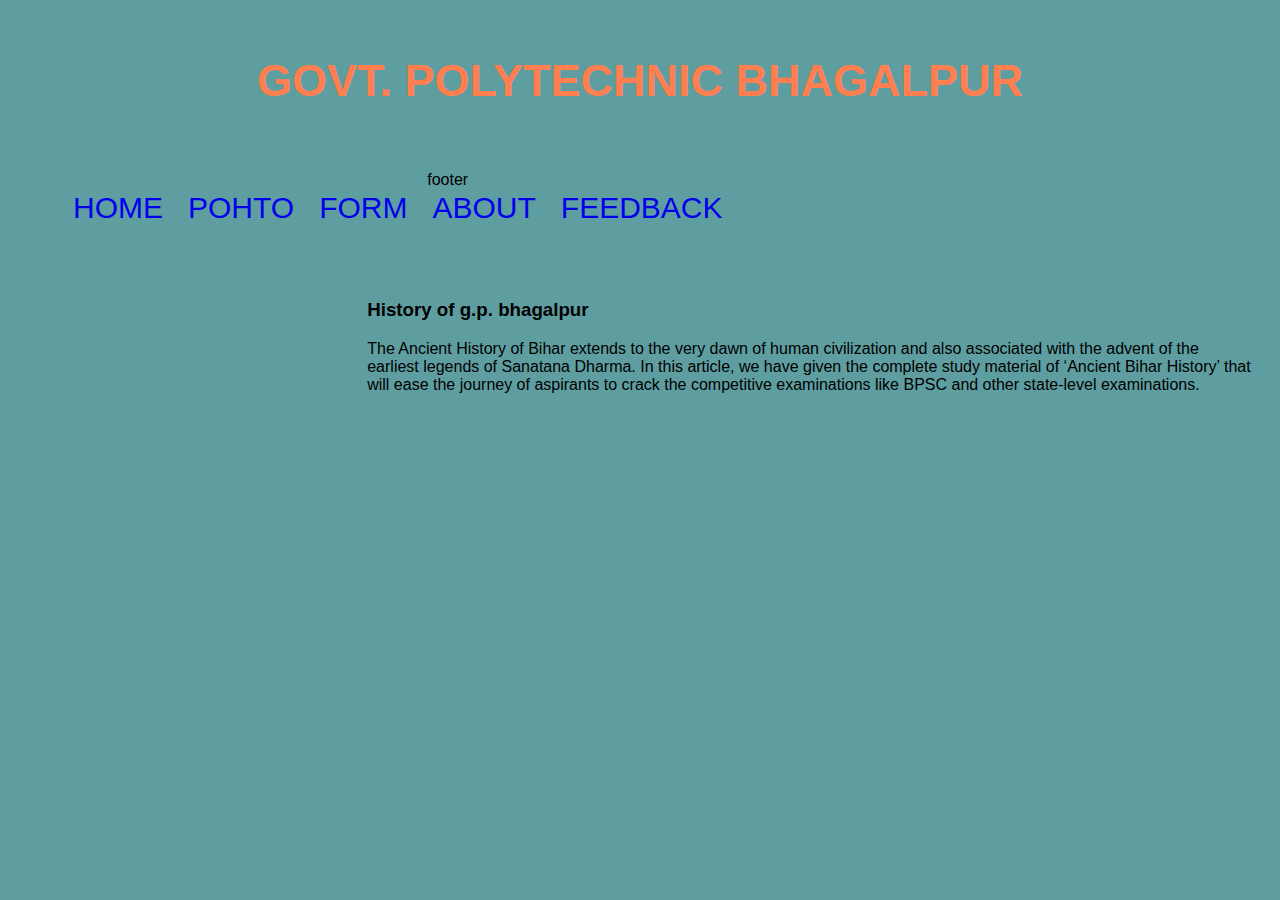
<file: index.html>
<!DOCTYPE html>
<html lang="en">

<head>
    <meta charset="UTF-8">
    <meta http-equiv="X-UA-Compatible" content="IE=edge">
    <meta name="viewport" content="width=device-width, initial-scale=1.0">
    <title>GOVERNMET POLYTECHNIC BHAGALPUR</title>
    <link rel="shortcut icon" href="img/R.jpeg" type="image/x-icon">
    <link rel="stylesheet" href="index.css">

</head>

<body>
    <header>
        <h2>GOVT. POLYTECHNIC BHAGALPUR</h2>
    </header>
    <section>
        <nav>
            <ul>

                <li><a href="#">HOME</a></li>
                <li><a href="#">POHTO</a></li>
                <li><a href="#">FORM</a></li>
                <li><a href="#">ABOUT</a></li>
                <li><a href="#">FEEDBACK</a></li>
            </ul>
        </nav>
        <article>
            <h3>History of g.p. bhagalpur</h3>
            <p>The Ancient History of Bihar extends to the very dawn of human civilization and also associated with the
                advent of the earliest legends of Sanatana Dharma. In this article, we have given the complete study
                material of ‘Ancient Bihar History’ that will ease the journey of aspirants to crack the competitive
                examinations like BPSC and other state-level examinations.</p>
        </article>
    </section>
    <footer>
        <p>footer</p>
    </footer>

</body>

</html>
</file>
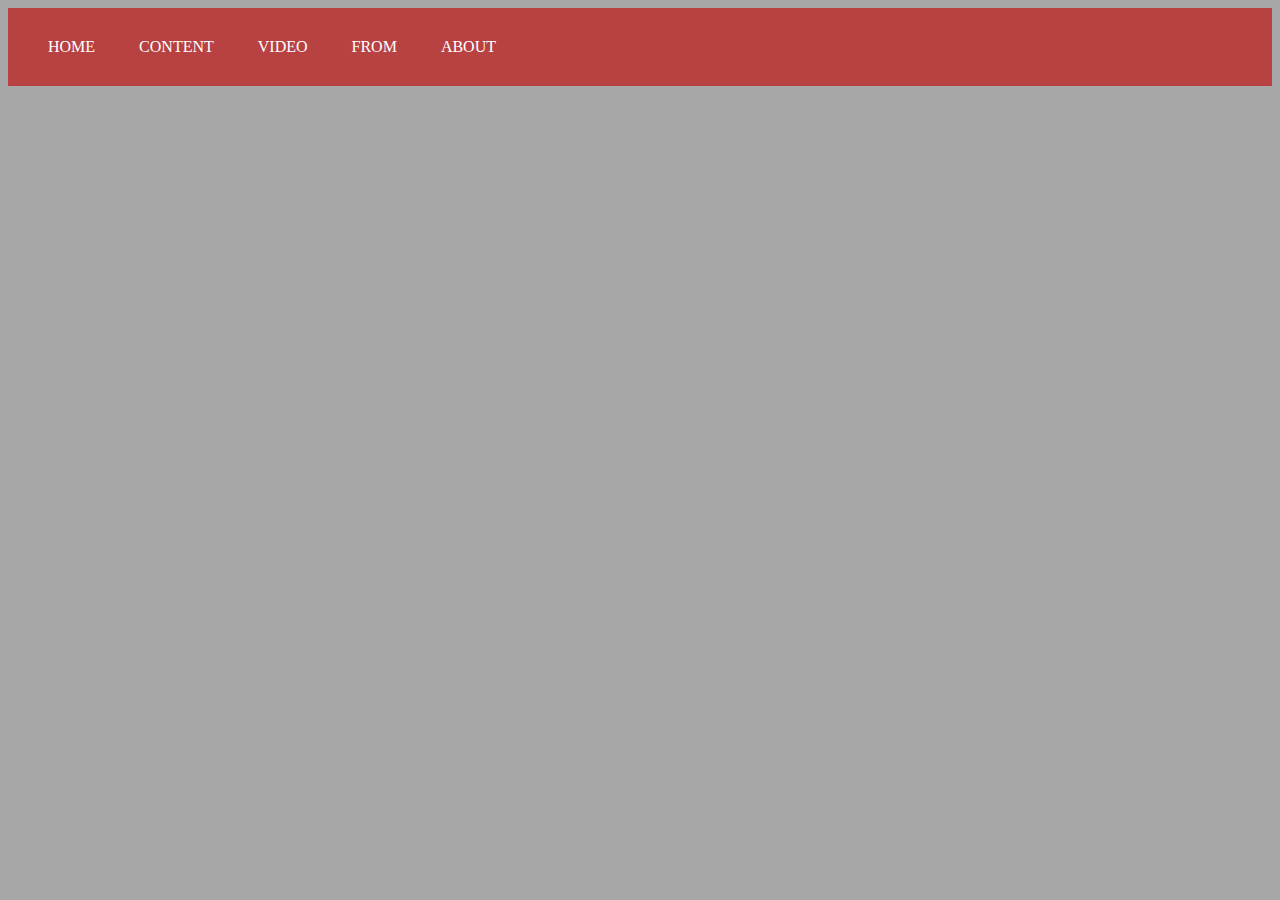
<file: home.html>
<!DOCTYPE html>
<html lang="en">

<head>
    <meta charset="UTF-8">
    <meta http-equiv="X-UA-Compatible" content="IE=edge">
    <meta name="viewport" content="width=device-width, initial-scale=1.0">
    <title>Home</title>
    <link rel="stylesheet" href="home.css">
</head>

<body>

    <ul class="navbar">
        <li><a class="active" href="#">Home</li>
        <li><a href="#">content</li>
        <li><a href="#">video</video></li>
        <li><a href="#">from</li>
        <li><a href="#">about</li>
    </ul>



</body>

</html>
</file>
<file: index.css>
body{background-color: cadetblue;
font-family: 'Lucida Sans', 'Lucida Sans Regular', 'Lucida Grande', 'Lucida Sans Unicode', Geneva, Verdana, sans-serif;
}

header{text-align: center;
color: coral;
font-size: 30px;
padding: 10px;}

nav{float: left;
width: 30%;

padding: 20px;


}
nav ul{display: flex;
    list-style: none;
}
nav ul li a{text-decoration: none;
    padding: 20px;
    font-size: 30px;
    padding-left: 5px;
}



article{ float: right;
    padding: 20px;
    width: 70%;
    
    width: 70%;
   
}
</file>
<file: home.css>
body{background-color: rgb(167, 167, 167);}

a{text-decoration: none;}



ul{list-style-type: none;
    margin: 0;
    padding: 30px;
    overflow: hidden;
background-color: rgb(184, 66, 66);}


li a{text-decoration: none;
    text-align: center;
    display: block;
    color: white;
    padding: 10px;
text-transform: uppercase;
display: inline;


}


li{display: inline;}
</file>
